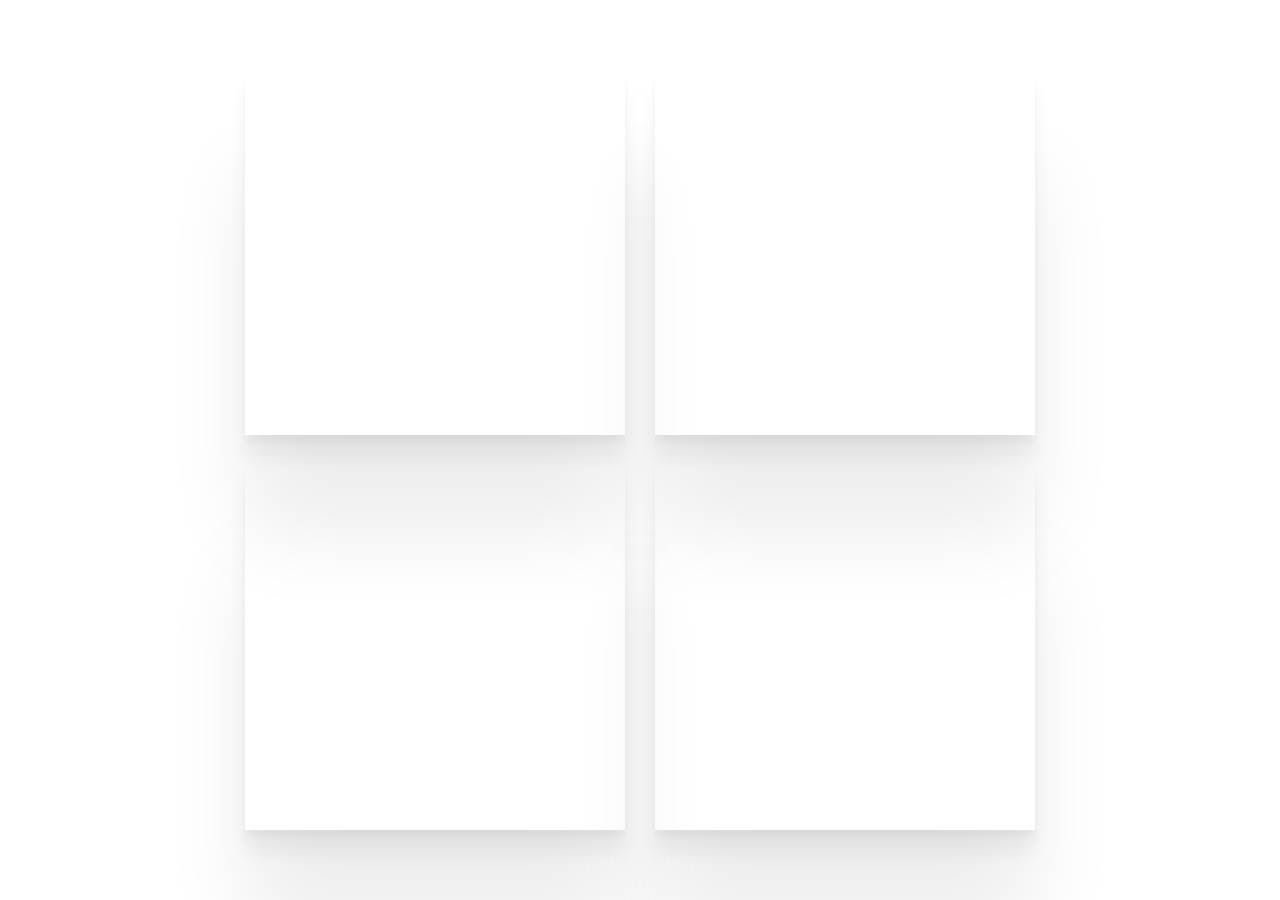
<file: 1RESUME/template/templates1.html>
<!DOCTYPE html>
<html lang="en" dir="ltr">

<head>
  <meta charset="utf-8">
  <title>Templates</title>
  <link rel="stylesheet" href="styles1.css">

  <link rel="preconnect" href="https://fonts.googleapis.com">
  <link rel="preconnect" href="https://fonts.gstatic.com" crossorigin>
  <link href="https://fonts.googleapis.com/css2?family=Montserrat:wght@100;300;400;500;600;900&family=Ubuntu&display=swap" rel="stylesheet">
  <link href="https://fonts.googleapis.com/css2?family=Merriweather+Sans&family=Montserrat&family=Sacramento&display=swap" rel="stylesheet">
  <link href="https://fonts.googleapis.com/css2?family=Merienda:wght@400;700&display=swap" rel="stylesheet">
</head>

<body>
  <div class="container-fluid">
    <div class="container">

      <a href="C:\Web Development\try\1RESUME\resume\res1\resume.html">
        <figure class="card card--1" style="--image-src: url('file:///C:/Web%20Development/try/img/temps/r1.png')">
          <figcaption>
            <span class="info">
              <h3>Davy Grey</h3>
              <span>#595260</span>
            </span>
            <!-- <span class="links">
              <a href="#"><i class="fas fa-heart"></i></a>
              <a href="#" target="_blank"><i class="fab fa-instagram"></i></a>
              <a href="https://unsplash.com/photos/78A265wPiO4" target="_blank"><i class="fas fa-share"></i></a>
            </span> -->
          </figcaption>
        </figure>
      </a>

      <a href="C:\Web Development\try\1RESUME\resume\res2\resume.html">
        <figure class="card card--2" style="--image-src: url('file:///C:/Web%20Development/try/img/temps/r2.png')">
          <figcaption>
            <span class="info">
              <h3>Teal</h3>
              <span>#069A8E</span>
            </span>
            <!-- <span class="links">
              <a href="#"><i class="fas fa-heart"></i></a>
              <a href="#" target="_blank"><i class="fab fa-instagram"></i></a>
              <a href="https://unsplash.com/photos/TFyi0QOx08c" target="_blank"><i class="fas fa-share"></i></a>
            </span> -->
          </figcaption>
        </figure>
      </a>

      <a href="C:\Web Development\try\1RESUME\resume\res3\resume.html">
        <figure class="card card--3" style="--image-src: url('file:///C:/Web%20Development/try/img/temps/r3.png')">
          <figcaption>
            <span class="info">
              <h3>Bulgarian Rose</h3>
              <span>#44000D</span>
            </span>
            <!-- <span class="links">
              <a href=""><i class="fas fa-heart"></i></a>
              <a href="" target="_blank"><i class="fab fa-instagram"></i></a>
              <a href="https://unsplash.com/photos/PP8Escz15d8" target="_blank"><i class="fas fa-share"></i></a>
            </span> -->
          </figcaption>
        </figure>
      </a>

      <a href="C:\Web Development\try\1RESUME\resume\res4\resume.html">
        <figure class="card card--4" style="--image-src: url('file:///C:/Web%20Development/try/img/temps/r4.png')">
          <figcaption>
            <span class="info">
              <h3>Dark</h3>
              <span>#222831</span>
            </span>
            <!-- <span class="links">
              <a href=""><i class="fas fa-heart"></i></a>
              <a href="" target="_blank"><i class="fab fa-instagram"></i></a>
              <a href="https://unsplash.com/photos/DLwUVlzrP0Q" target="_blank"><i class="fas fa-share"></i></a>
            </span> -->
          </figcaption>
        </figure>
      </a>

    </div>
  </div>



  <div class="support">
    <a href="https://twitter.com/DevLoop01" target="_blank"><i class="fab fa-twitter-square"></i></a>
    <a href="https://dribbble.com/devloop01" target="_blank"><i class="fab fa-dribbble"></i></a>
  </div>
</body>

</html>
</file>
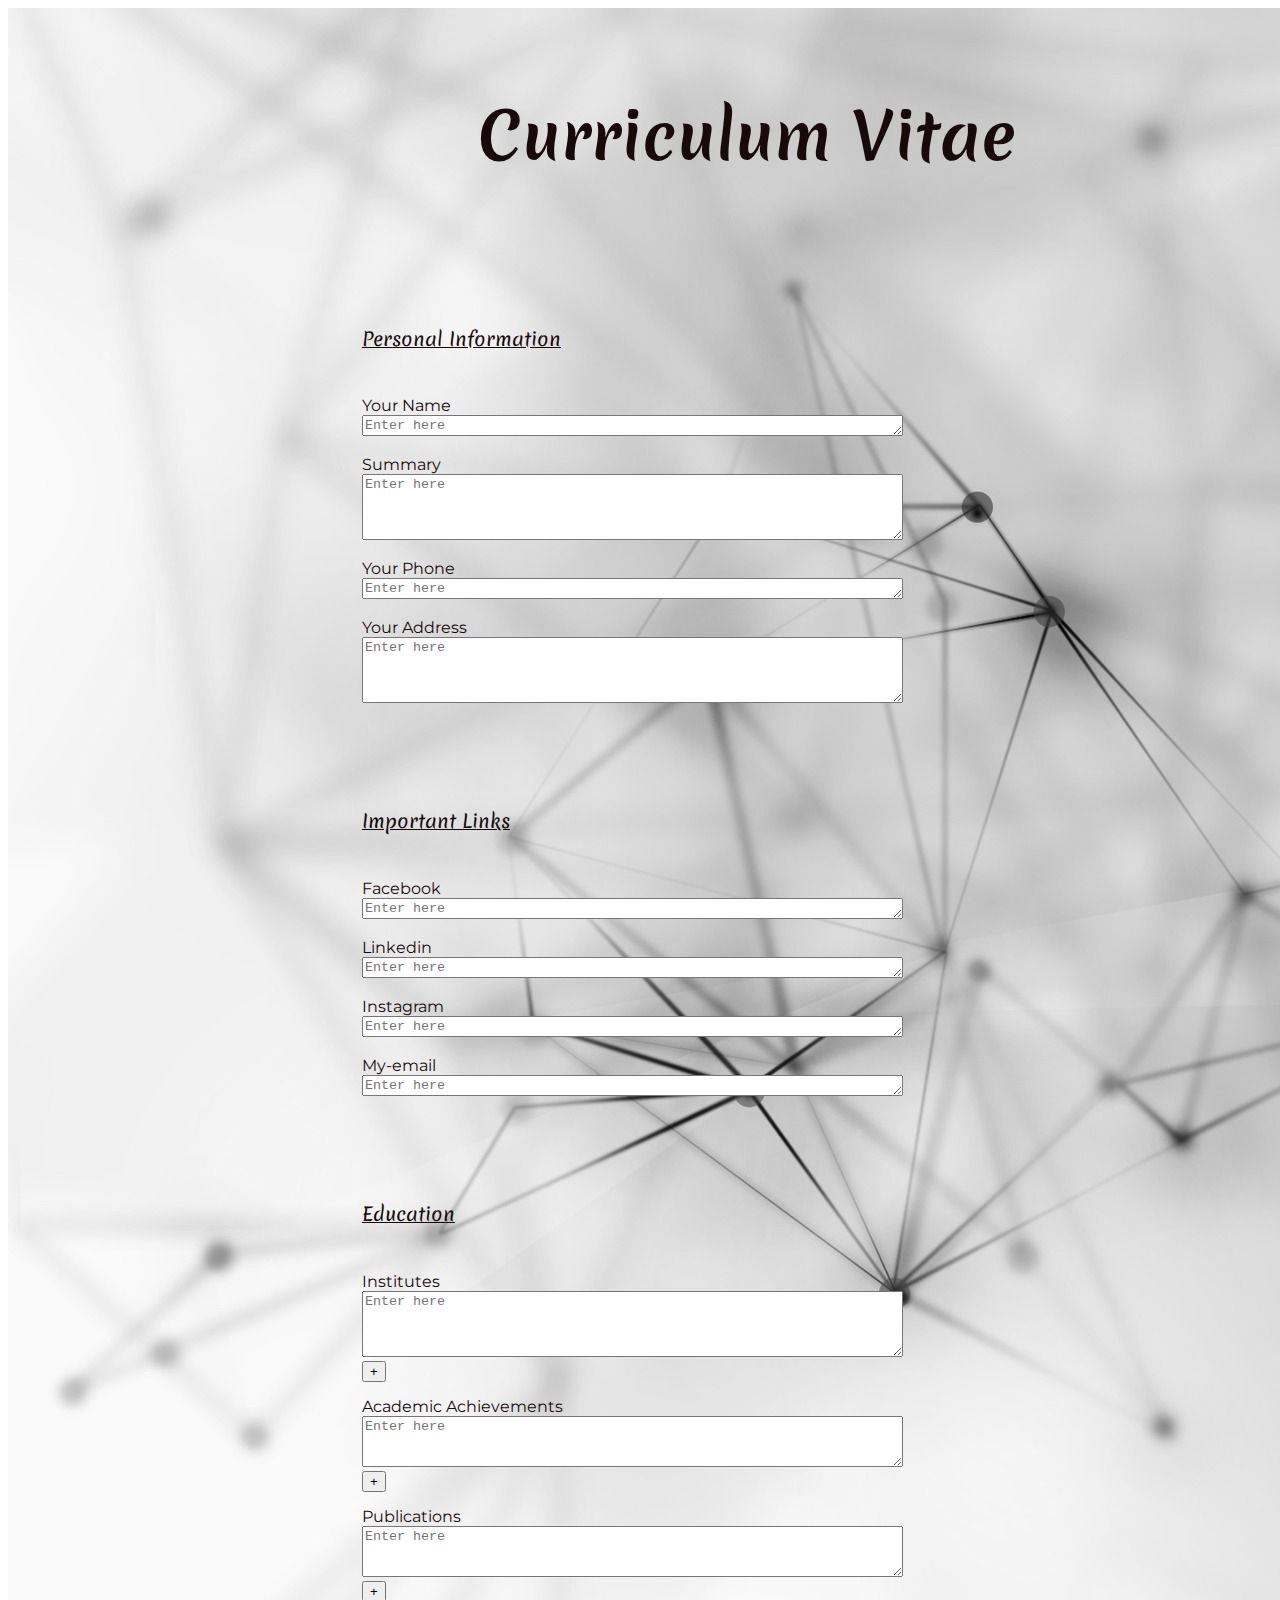
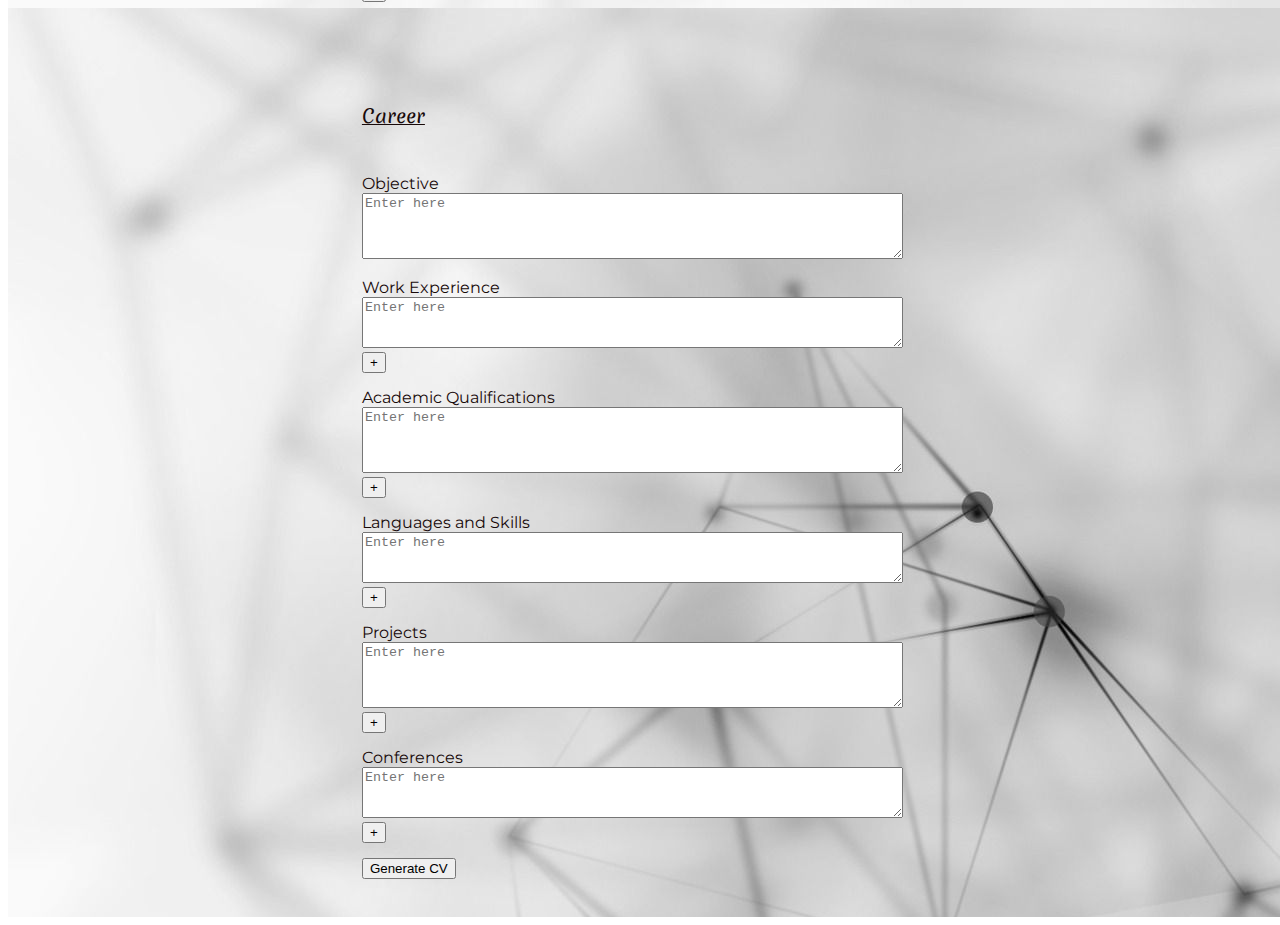
<file: 2CV/form/form.html>
<!DOCTYPE html>
<html lang="en" dir="ltr">

<head>
  <meta charset="utf-8">
  <title>CV</title>
  <link href="https://cdn.jsdelivr.net/npm/bootstrap@5.1.3/dist/css/bootstrap.min.css" rel="stylesheet" integrity="sha384-1BmE4kWBq78iYhFldvKuhfTAU6auU8tT94WrHftjDbrCEXSU1oBoqyl2QvZ6jIW3" crossorigin="anonymous">
  <link rel="stylesheet" href="styles.css" media="screen">


  <link rel="preconnect" href="https://fonts.googleapis.com">
  <link rel="preconnect" href="https://fonts.gstatic.com" crossorigin>
  <link href="https://fonts.googleapis.com/css2?family=Montserrat:wght@100;300;400;500;600;900&family=Ubuntu&display=swap" rel="stylesheet">
  <link href="https://fonts.googleapis.com/css2?family=Merriweather+Sans&family=Montserrat&family=Sacramento&display=swap" rel="stylesheet">
  <link href="https://fonts.googleapis.com/css2?family=Merienda:wght@400;700&display=swap" rel="stylesheet">

</head>

<body id="mybody">

  <!-- web form -->
  <div class="container-fluid">

    <h1>Curriculum Vitae</h1>

    <div class="container">

      <h3>Personal Information</h3>

      <div class="row box">
        <div class="name col-lg-2 col-mid-6">
          <label>Your Name</label>
        </div>
        <div class="col-lg-3 col-mid-6">
          <textarea id="name" placeholder="Enter here" name="box" rows="1" cols="65"></textarea>
        </div>
      </div>
      <div class="row box">
        <div class="name col-lg-2 col-mid-6">
          <label>Summary</label>
        </div>
        <div class="col-lg-3 col-mid-6">
          <textarea id="summ" placeholder="Enter here" name="box" rows="4" cols="65"></textarea>
        </div>
      </div>
      <div class="row box">
        <div class="name col-lg-2 col-mid-6">
          <label>Your Phone</label>
        </div>
        <div class="col-lg-3 col-mid-6">
          <textarea id="phone" placeholder="Enter here" name="box" rows="1" cols="65"></textarea>
        </div>
      </div>
      <div class="row box">
        <div class="name col-lg-2 col-mid-6">
          <label>Your Address</label>
        </div>
        <div class="col-lg-3 col-mid-6">
          <textarea id="add" placeholder="Enter here" name="box" rows="4" cols="65"></textarea>
        </div>
      </div>

      <h3>Important Links</h3>

      <div class="row box">
        <div class="name col-lg-2 col-mid-6">
          <label>Facebook</label>
        </div>
        <div class="col-lg-3 col-mid-6">
          <textarea id="face" placeholder="Enter here" name="box" rows="1" cols="65"></textarea>
        </div>
      </div>
      <div class="row box">
        <div class="name col-lg-2 col-mid-6">
          <label>Linkedin</label>
        </div>
        <div class="col-lg-3 col-mid-6">
          <textarea id="linkd" placeholder="Enter here" name="box" rows="1" cols="65"></textarea>
        </div>
      </div>
      <div class="row box">
        <div class="name col-lg-2 col-mid-6">
          <label>Instagram</label>
        </div>
        <div class="col-lg-3 col-mid-6">
          <textarea id="insta" placeholder="Enter here" name="box" rows="1" cols="65"></textarea>
        </div>
      </div>
      <div class="row box">
        <div class="name col-lg-2 col-mid-6">
          <label>My-email</label>
        </div>
        <div class="col-lg-3 col-mid-6">
          <textarea id="myem" placeholder="Enter here" name="box" rows="1" cols="65"></textarea>
        </div>
      </div>
    

      <h3>Education</h3>

      <div class="row box">
        <div class="name col-lg-2 col-mid-6">
          <label>Institutes</label>
        </div>
        <div class="col-lg-3 col-mid-6" id="inf">
          <textarea class="in" placeholder="Enter here" name="box" rows="4" cols="65"></textarea>
          <div class="" id="inb">
            <button onclick="addINST()" class="mx-auto btn btn-outline-dark btn-sm mt-2" type="button" name="button">+</button>
          </div>
        </div>
      </div>
      <div class="row box">
        <div class="name col-lg-2 col-mid-6">
          <label>Academic Achievements</label>
        </div>
        <div class="col-lg-3 col-mid-6" id="acf">
          <textarea class="ac" placeholder="Enter here" name="box" rows="3" cols="65"></textarea>
          <div class="" id="acb">
            <button onclick="addAC()" class="mx-auto btn btn-outline-dark btn-sm mt-2" type="button" name="button">+</button>
          </div>
        </div>
      </div>
      <!-- <div class="row box">
        <div class="name col-lg-2 col-mid-6">
          <label>Academic and Non-Academic Projects/Activities</label>
        </div>
        <div class="col-lg-3 col-mid-6" id="actf">
          <textarea class="act" placeholder="Enter here" name="box" rows="5" cols="65"></textarea>
          <div class="" id="actb">
            <button onclick="addACT()" class="mx-auto btn btn-outline-dark btn-sm mt-2" type="button" name="button">+</button>
          </div>
        </div>
      </div> -->
      <div class="row box">
        <div class="name col-lg-2 col-mid-6">
          <label>Publications</label>
        </div>
        <div class="col-lg-3 col-mid-6" id="pubf">
          <textarea class="pub" placeholder="Enter here" name="box" rows="3" cols="65"></textarea>
          <div class="" id="pubb">
            <button onclick="addPUB()" class="mx-auto btn btn-outline-dark btn-sm mt-2" type="button" name="button">+</button>
          </div>
        </div>
      </div>


      <h3>Career</h3>

      <div class="row box">
        <div class="name col-lg-2 col-mid-6">
          <label>Objective</label>
        </div>
        <div class="col-lg-3 col-mid-6">
          <textarea id="obj" placeholder="Enter here" name="box" rows="4" cols="65"></textarea>
        </div>
      </div>
      <div class="row box">
        <div class="name col-lg-2 col-mid-6">
          <label>Work Experience</label>
        </div>
        <div class="col-lg-3 col-mid-6" id="wef">
          <textarea class="we" placeholder="Enter here" name="box" rows="3" cols="65"></textarea>
          <div class="" id="web">
            <button onclick="addWE()" class="mx-auto btn btn-outline-dark btn-sm mt-2" type="button" name="button">+</button>
          </div>
        </div>
      </div>
      <div class="row box">
        <div class="name col-lg-2 col-mid-6">
          <label>Academic Qualifications</label>
        </div>
        <div class="col-lg-3 col-mid-6" id="aqf">
          <textarea class="aq" placeholder="Enter here" name="box" rows="4" cols="65"></textarea>
          <div class="" id="aqb">
            <button onclick="addAQ()" class="mx-auto btn btn-outline-dark btn-sm mt-2" type="button" name="button">+</button>
          </div>
        </div>
      </div>
      <div class="row box">
        <div class="name col-lg-2 col-mid-6">
          <label>Languages and Skills</label>
        </div>
        <div class="col-lg-3 col-mid-6" id="sf">
          <textarea class="skill" placeholder="Enter here" name="box" rows="3" cols="65"></textarea>
          <div class="" id="sb">
            <button onclick="addS()" class="mx-auto btn btn-outline-dark btn-sm mt-2" type="button" name="button">+</button>
          </div>
        </div>
      </div>
      <div class="row box">
        <div class="name col-lg-2 col-mid-6">
          <label>Projects</label>
        </div>
        <div class="col-lg-3 col-mid-6" id="pf">
          <textarea class="proj" placeholder="Enter here" name="box" rows="4" cols="65"></textarea>
          <div class="" id="pb">
            <button onclick="addP()" class="mx-auto btn btn-outline-dark btn-sm mt-2" type="button" name="button">+</button>
          </div>
        </div>
      </div>
      <div class="row box">
        <div class="name col-lg-2 col-mid-6">
          <label>Conferences</label>
        </div>
        <div class="col-lg-3 col-mid-6" id="cf">
          <textarea class="con" placeholder="Enter here" name="box" rows="3" cols="65"></textarea>
          <div class="" id="cb">
            <button onclick="addCON()" class="mx-auto btn btn-outline-dark btn-sm mt-2" type="button" name="button">+</button>
          </div>
        </div>
      </div>

      <div class="text-center box">
        <a href="../template/templates.html"><button onclick="gencv()" class="btn btn-outline-dark btn-sm mt-2" type="button" name="button">Generate CV</button></a>

      </div>


    </div>
  </div>



  <script src="https://ajax.googleapis.com/ajax/libs/jquery/3.6.0/jquery.min.js"></script>
  <script src="form.js" charset="utf-8"></script>
</body>

</html>
</file>
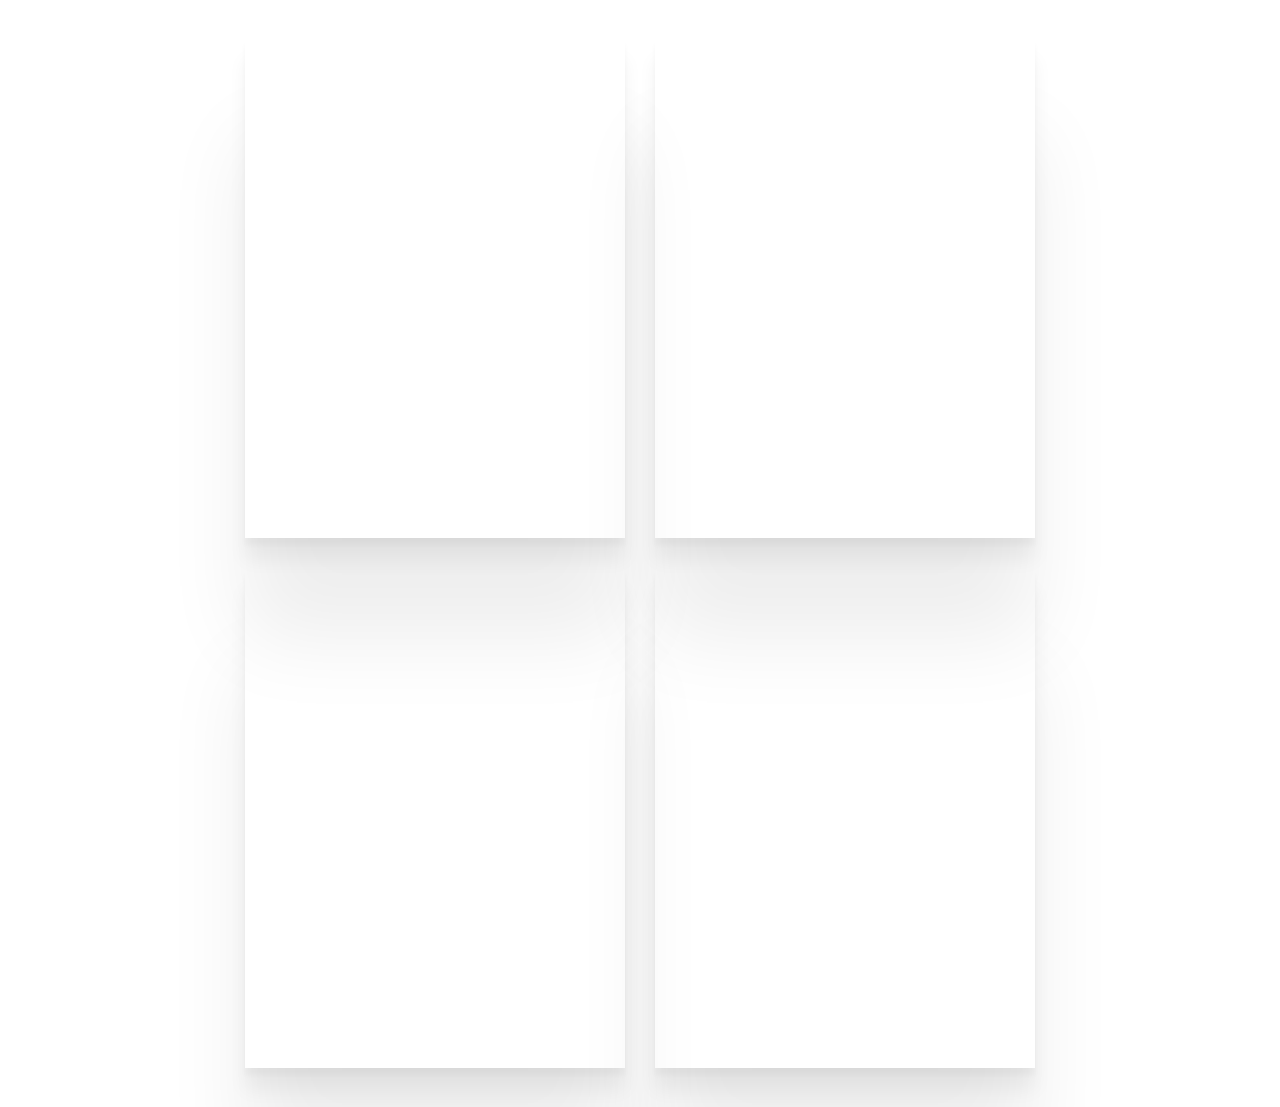
<file: 2CV/template/templates.html>
<!DOCTYPE html>
<html lang="en" dir="ltr">

<head>
  <meta charset="utf-8">
  <title>Templates</title>
  <link rel="stylesheet" href="styles.css">

  <link rel="preconnect" href="https://fonts.googleapis.com">
  <link rel="preconnect" href="https://fonts.gstatic.com" crossorigin>
  <link href="https://fonts.googleapis.com/css2?family=Montserrat:wght@100;300;400;500;600;900&family=Ubuntu&display=swap" rel="stylesheet">
  <link href="https://fonts.googleapis.com/css2?family=Merriweather+Sans&family=Montserrat&family=Sacramento&display=swap" rel="stylesheet">
  <link href="https://fonts.googleapis.com/css2?family=Merienda:wght@400;700&display=swap" rel="stylesheet">
</head>

<body>
  <div class="container-fluid">
    <div class="container">

      <a href="C:\Web Development\try\2CV\cv\cv1\cv.html">
        <figure class="card card--1" style="--image-src: url('file:///C:/Web%20Development/try/img/temps/c1.png')">
          <figcaption>
            <span class="info">
              <h3>Midnight Blue</h3>
              <span>#0A043C</span>
            </span>
            <!-- <span class="links">
              <a href="#"><i class="fas fa-heart"></i></a>
              <a href="#" target="_blank"><i class="fab fa-instagram"></i></a>
              <a href="https://unsplash.com/photos/78A265wPiO4" target="_blank"><i class="fas fa-share"></i></a>
            </span> -->
          </figcaption>
        </figure>
      </a>

      <a href="C:\Web Development\try\2CV\cv\cv2\cv.html">
        <figure class="card card--2" style="--image-src: url('file:///C:/Web%20Development/try/img/temps/c2.png')">
          <figcaption>
            <span class="info">
              <h3>Blue Stone</h3>
              <span>#045757</span>
            </span>
            <!-- <span class="links">
              <a href="#"><i class="fas fa-heart"></i></a>
              <a href="#" target="_blank"><i class="fab fa-instagram"></i></a>
              <a href="https://unsplash.com/photos/TFyi0QOx08c" target="_blank"><i class="fas fa-share"></i></a>
            </span> -->
          </figcaption>
        </figure>
      </a>

      <a href="C:\Web Development\try\2CV\cv\cv3\cv.html">
        <figure class="card card--3" style="--image-src: url('file:///C:/Web%20Development/try/img/temps/c3.png')">
          <figcaption>
            <span class="info">
              <h3>Muddy Waters</h3>
              <span>#BE8C63</span>
            </span>
            <!-- <span class="links">
              <a href=""><i class="fas fa-heart"></i></a>
              <a href="" target="_blank"><i class="fab fa-instagram"></i></a>
              <a href="https://unsplash.com/photos/PP8Escz15d8" target="_blank"><i class="fas fa-share"></i></a>
            </span> -->
          </figcaption>
        </figure>
      </a>

      <a href="C:\Web Development\try\2CV\cv\cv4\cv.html">
        <figure class="card card--4" style="--image-src: url('file:///C:/Web%20Development/try/img/temps/c4.png')">
          <figcaption>
            <span class="info">
              <h3>Amethyst Smoke</h3>
              <span>#A68DAD</span>
            </span>
            <!-- <span class="links">
              <a href=""><i class="fas fa-heart"></i></a>
              <a href="" target="_blank"><i class="fab fa-instagram"></i></a>
              <a href="https://unsplash.com/photos/DLwUVlzrP0Q" target="_blank"><i class="fas fa-share"></i></a>
            </span> -->
          </figcaption>
        </figure>
      </a>

    </div>
  </div>



  <div class="support">
    <a href="https://twitter.com/DevLoop01" target="_blank"><i class="fab fa-twitter-square"></i></a>
    <a href="https://dribbble.com/devloop01" target="_blank"><i class="fab fa-dribbble"></i></a>
  </div>
</body>

</html>
</file>
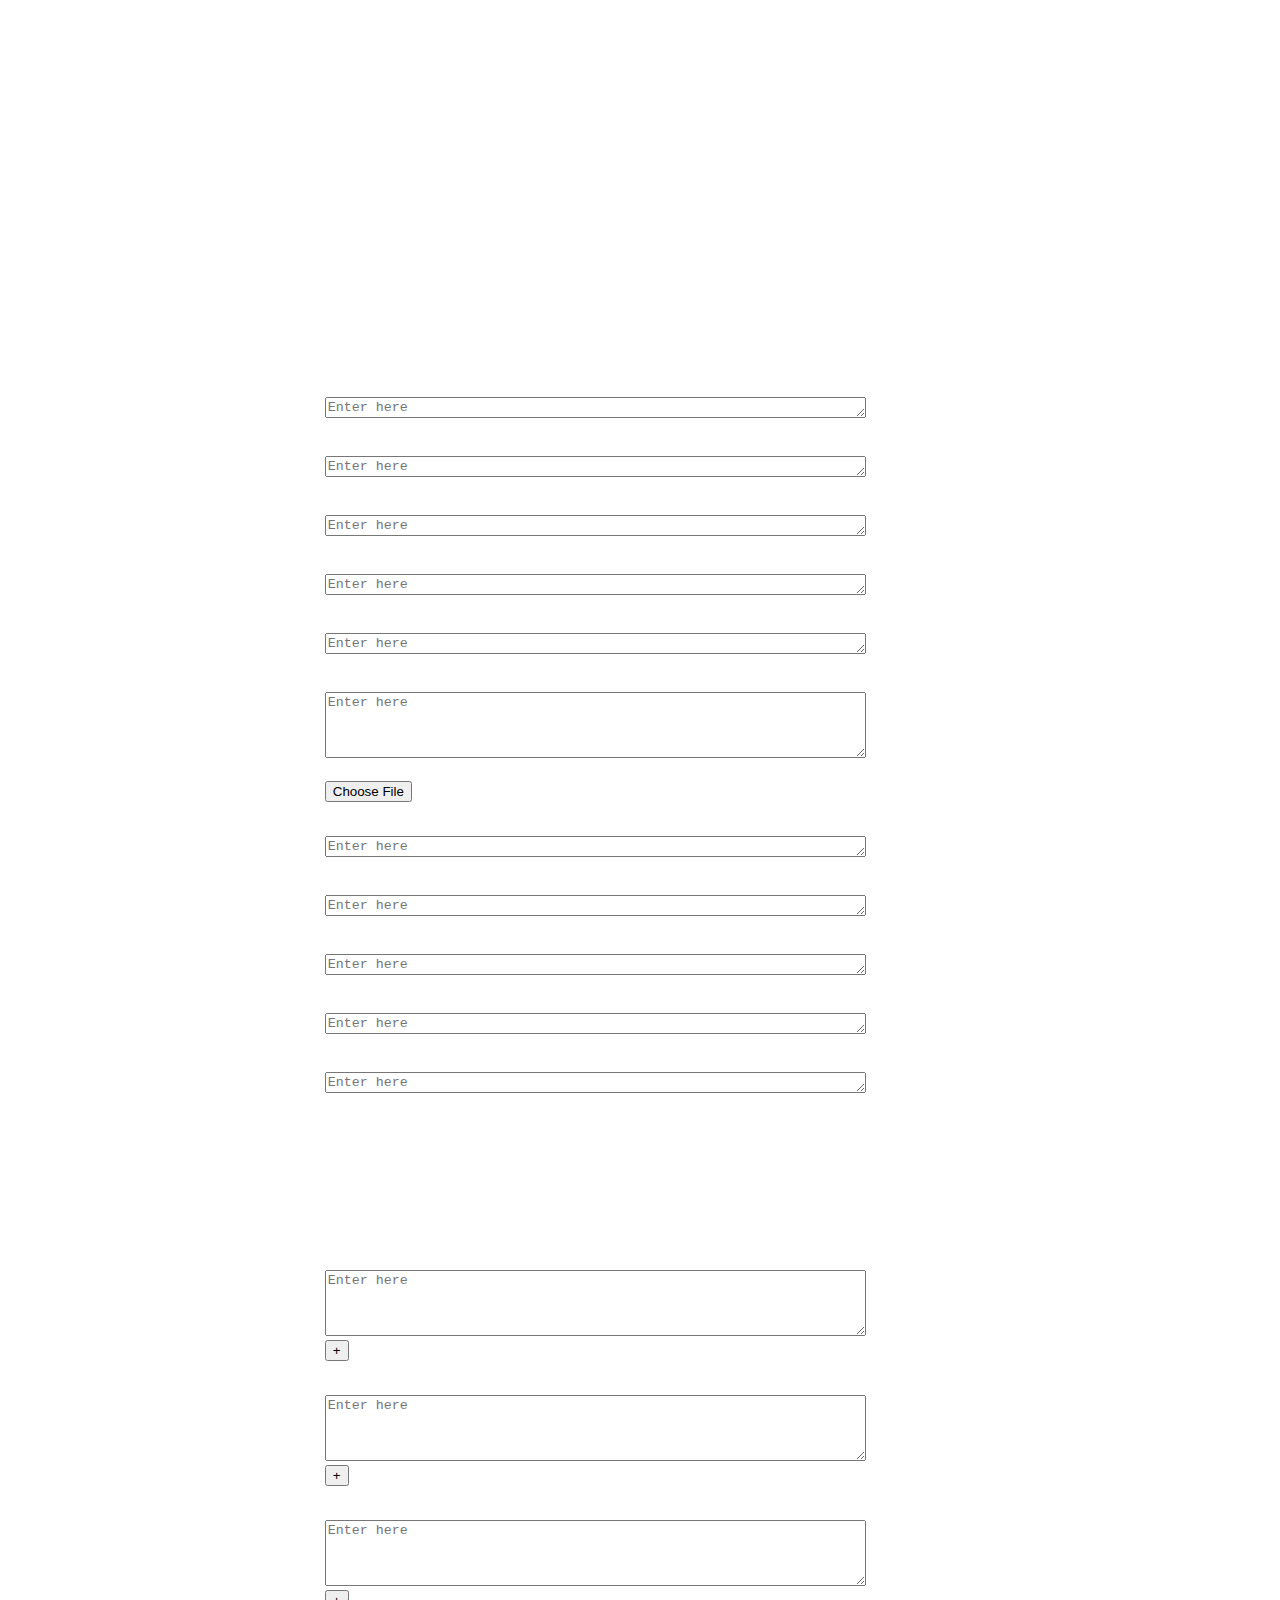
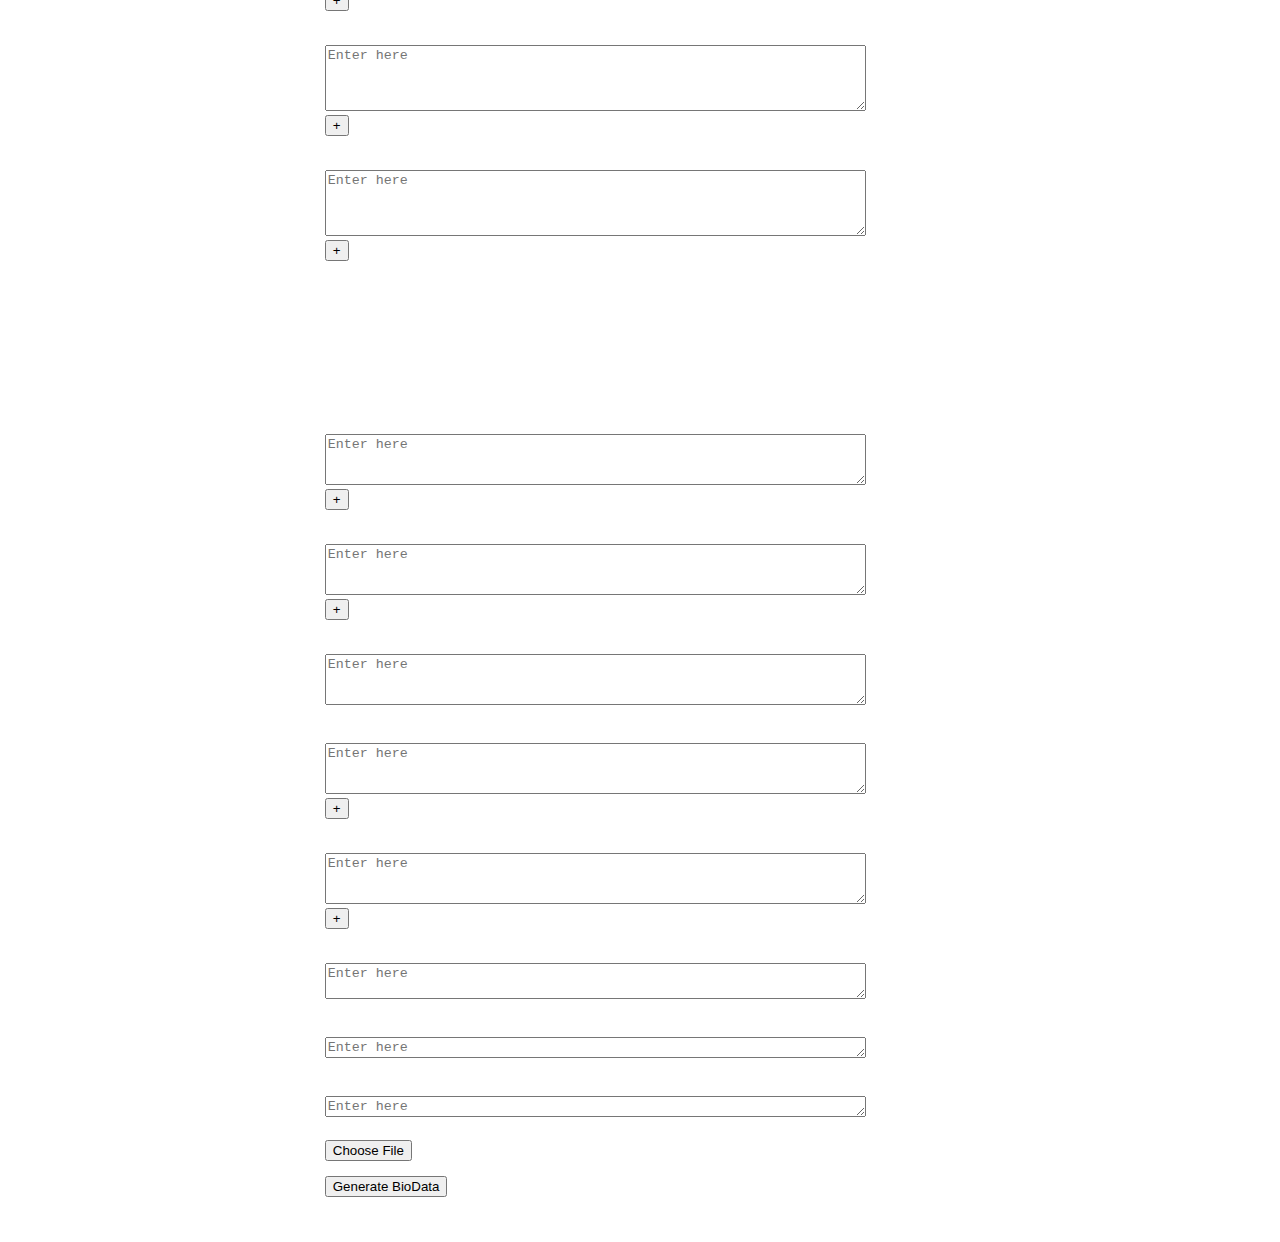
<file: 3BIODATA/form/form.html>
<!DOCTYPE html>
<html lang="en" dir="ltr">

<head>
  <meta charset="utf-8">
  <title>Bio Data</title>
  <link href="https://cdn.jsdelivr.net/npm/bootstrap@5.1.3/dist/css/bootstrap.min.css" rel="stylesheet" integrity="sha384-1BmE4kWBq78iYhFldvKuhfTAU6auU8tT94WrHftjDbrCEXSU1oBoqyl2QvZ6jIW3" crossorigin="anonymous">
  <link rel="stylesheet" href="styles.css" media="screen">


  <link rel="preconnect" href="https://fonts.googleapis.com">
  <link rel="preconnect" href="https://fonts.gstatic.com" crossorigin>
  <link href="https://fonts.googleapis.com/css2?family=Montserrat:wght@100;300;400;500;600;900&family=Ubuntu&display=swap" rel="stylesheet">
  <link href="https://fonts.googleapis.com/css2?family=Merriweather+Sans&family=Montserrat&family=Sacramento&display=swap" rel="stylesheet">
  <link href="https://fonts.googleapis.com/css2?family=Merienda:wght@400;700&display=swap" rel="stylesheet">

</head>

<body id="mybody">

  <!-- web form -->
  <div class="container-fluid">

    <h1>BIO DATA</h1>

    <div class="container">

      <h3>Personal Information</h3>

      <div class="row box">
        <div class="name col-lg-2 col-mid-6">
          <label>Your Name</label>
        </div>
        <div class="col-lg-3 col-mid-6">
          <textarea id="name" placeholder="Enter here" name="box" rows="1" cols="65"></textarea>
        </div>
      </div>
      <div class="row box">
        <div class="name col-lg-2 col-mid-6">
          <label>Father's Name</label>
        </div>
        <div class="col-lg-3 col-mid-6">
          <textarea id="fname" placeholder="Enter here" name="box" rows="1" cols="65"></textarea>
        </div>
      </div>
      <div class="row box">
        <div class="name col-lg-2 col-mid-6">
          <label>D.O.B</label>
        </div>
        <div class="col-lg-3 col-mid-6">
          <textarea id="dob" placeholder="Enter here" name="box" rows="1" cols="65"></textarea>
        </div>
      </div>
      <div class="row box">
        <div class="name col-lg-2 col-mid-6">
          <label>Age</label>
        </div>
        <div class="col-lg-3 col-mid-6">
          <textarea id="age" placeholder="Enter here" name="box" rows="1" cols="65"></textarea>
        </div>
      </div>
      <div class="row box">
        <div class="name col-lg-2 col-mid-6">
          <label>Gender</label>
        </div>
        <div class="col-lg-3 col-mid-6">
          <textarea id="gender" placeholder="Enter here" name="box" rows="1" cols="65"></textarea>
        </div>
      </div>
      <div class="row box">
        <div class="name col-lg-2 col-mid-6">
          <label>Your Address</label>
        </div>
        <div class="col-lg-3 col-mid-6">
          <textarea id="add" placeholder="Enter here" name="box" rows="4" cols="65"></textarea>
        </div>
      </div>
      <div class="row">
        <div class="name col-lg-2 col-mid-6">
          <label>Upload your pic:</label>
        </div>
        <div class="col-lg-3 col-mid-6">
          <input id="imgf" type="file" name="Pic" value="" />
        </div>
      </div>
      <div class="row box">
        <div class="name col-lg-2 col-mid-6">
          <label>Your Phone</label>
        </div>
        <div class="col-lg-3 col-mid-6">
          <textarea id="phone" placeholder="Enter here" name="box" rows="1" cols="65"></textarea>
        </div>
      </div>
      <div class="row box">
        <div class="name col-lg-2 col-mid-6">
          <label>My-email</label>
        </div>
        <div class="col-lg-3 col-mid-6">
          <textarea id="myem" placeholder="Enter here" name="box" rows="1" cols="65"></textarea>
        </div>
      </div>
      <div class="row box">
        <div class="name col-lg-2 col-mid-6">
          <label>Nationality</label>
        </div>
        <div class="col-lg-3 col-mid-6">
          <textarea id="nation" placeholder="Enter here" name="box" rows="1" cols="65"></textarea>
        </div>
      </div>
      <div class="row box">
        <div class="name col-lg-2 col-mid-6">
          <label>Marital Status</label>
        </div>
        <div class="col-lg-3 col-mid-6">
          <textarea id="status" placeholder="Enter here" name="box" rows="1" cols="65"></textarea>
        </div>
      </div>
      <div class="row box">
        <div class="name col-lg-2 col-mid-6">
          <label>Religion</label>
        </div>
        <div class="col-lg-3 col-mid-6">
          <textarea id="religion" placeholder="Enter here" name="box" rows="1" cols="65"></textarea>
        </div>
      </div>

      <h3>Qualifications</h3>

      <div class="row box">
        <div class="name col-lg-2 col-mid-6">
          <label>Exams</label>
        </div>
        <div class="col-lg-3 col-mid-6" id="exf">
          <textarea class="ex" placeholder="Enter here" name="box" rows="4" cols="65"></textarea>
          <div class="" id="exb">
            <button onclick="addEX()" class="mx-auto btn btn-outline-light btn-sm mt-2" type="button" name="button">+</button>
          </div>
        </div>
      </div>

      <div class="row box">
        <div class="name col-lg-2 col-mid-6">
          <label>Board/University</label>
        </div>
        <div class="col-lg-3 col-mid-6" id="buf">
          <textarea class="bu" placeholder="Enter here" name="box" rows="4" cols="65"></textarea>
          <div class="" id="bub">
            <button onclick="addBU()" class="mx-auto btn btn-outline-light btn-sm mt-2" type="button" name="button">+</button>
          </div>
        </div>
      </div>

      <div class="row box">
        <div class="name col-lg-2 col-mid-6">
          <label>Institutes</label>
        </div>
        <div class="col-lg-3 col-mid-6" id="inf">
          <textarea class="in" placeholder="Enter here" name="box" rows="4" cols="65"></textarea>
          <div class="" id="inb">
            <button onclick="addINST()" class="mx-auto btn btn-outline-light btn-sm mt-2" type="button" name="button">+</button>
          </div>
        </div>
      </div>

      <div class="row box">
        <div class="name col-lg-2 col-mid-6">
          <label>Year Of Passing</label>
        </div>
        <div class="col-lg-3 col-mid-6" id="ypf">
          <textarea class="yp" placeholder="Enter here" name="box" rows="4" cols="65"></textarea>
          <div class="" id="ypb">
            <button onclick="addYP()" class="mx-auto btn btn-outline-light btn-sm mt-2" type="button" name="button">+</button>
          </div>
        </div>
      </div>

      <div class="row box">
        <div class="name col-lg-2 col-mid-6">
          <label>Percentage</label>
        </div>
        <div class="col-lg-3 col-mid-6" id="perf">
          <textarea class="per" placeholder="Enter here" name="box" rows="4" cols="65"></textarea>
          <div class="" id="perb">
            <button onclick="addPER()" class="mx-auto btn btn-outline-light btn-sm mt-2" type="button" name="button">+</button>
          </div>
        </div>
      </div>

      <h3>General Information</h3>

      <div class="row box">
        <div class="name col-lg-2 col-mid-6">
          <label>Work Experience</label>
        </div>
        <div class="col-lg-3 col-mid-6" id="wef">
          <textarea class="we" placeholder="Enter here" name="box" rows="3" cols="65"></textarea>
          <div class="" id="web">
            <button onclick="addWE()" class="mx-auto btn btn-outline-light btn-sm mt-2" type="button" name="button">+</button>
          </div>
        </div>
      </div>

      <div class="row box">
        <div class="name col-lg-2 col-mid-6">
          <label>Achievements</label>
        </div>
        <div class="col-lg-3 col-mid-6" id="acf">
          <textarea class="ac" placeholder="Enter here" name="box" rows="3" cols="65"></textarea>
          <div class="" id="acb">
            <button onclick="addAC()" class="mx-auto btn btn-outline-light btn-sm mt-2" type="button" name="button">+</button>
          </div>
        </div>
      </div>

      <div class="row box">
        <div class="name col-lg-2 col-mid-6">
          <label>Languages</label>
        </div>
        <div class="col-lg-3 col-mid-6" id="lf">
          <textarea id="lang" placeholder="Enter here" name="box" rows="3" cols="65"></textarea>
          <!-- <div class="" id="lb">
            <button onclick="addL()" class="mx-auto btn btn-outline-light btn-sm mt-2" type="button" name="button">+</button>
          </div> -->
        </div>
      </div>

      <div class="row box">
        <div class="name col-lg-2 col-mid-6">
          <label>Skills</label>
        </div>
        <div class="col-lg-3 col-mid-6" id="sf">
          <textarea class="skill" placeholder="Enter here" name="box" rows="3" cols="65"></textarea>
          <div class="" id="sb">
            <button onclick="addS()" class="mx-auto btn btn-outline-light btn-sm mt-2" type="button" name="button">+</button>
          </div>
        </div>
      </div>

      <div class="row box">
        <div class="name col-lg-2 col-mid-6">
          <label>Hobbies</label>
        </div>
        <div class="col-lg-3 col-mid-6" id="hf">
          <textarea class="hob" placeholder="Enter here" name="box" rows="3" cols="65"></textarea>
          <div class="" id="hb">
            <button onclick="addH()" class="mx-auto btn btn-outline-light btn-sm mt-2" type="button" name="button">+</button>
          </div>
        </div>
      </div>

      <div class="row box">
        <div class="name col-lg-2 col-mid-6">
          <label>Declaration</label>
        </div>
        <div class="col-lg-3 col-mid-6">
          <textarea id="dec" placeholder="Enter here" name="box" rows="2" cols="65"></textarea>
        </div>
      </div>

      <div class="row box">
        <div class="name col-lg-2 col-mid-6">
          <label>Date</label>
        </div>
        <div class="col-lg-3 col-mid-6">
          <textarea id="date" placeholder="Enter here" name="box" rows="1" cols="65"></textarea>
        </div>
      </div>

      <div class="row box">
        <div class="name col-lg-2 col-mid-6">
          <label>Place</label>
        </div>
        <div class="col-lg-3 col-mid-6">
          <textarea id="place" placeholder="Enter here" name="box" rows="1" cols="65"></textarea>
        </div>
      </div>

    <div class="row">
      <div class="name col-lg-2 col-mid-6">
        <label>Upload your signature:</label>
      </div>
      <div class="col-lg-3 col-mid-6">
        <input id="imgs" type="file" name="Pic" value="" />
      </div>
    </div>


      <!-- <div class="row box">
        <div class="name col-lg-2 col-mid-6">
          <label>Academic and Non-Academic Projects/Activities</label>
        </div>
        <div class="col-lg-3 col-mid-6" id="actf">
          <textarea class="act" placeholder="Enter here" name="box" rows="5" cols="65"></textarea>
          <div class="" id="actb">
            <button onclick="addACT()" class="mx-auto btn btn-outline-light btn-sm mt-2" type="button" name="button">+</button>
          </div>
        </div>
      </div> -->
      <!-- <div class="row box">
        <div class="name col-lg-2 col-mid-6">
          <label>Publications</label>
        </div>
        <div class="col-lg-3 col-mid-6" id="pubf">
          <textarea class="pub" placeholder="Enter here" name="box" rows="3" cols="65"></textarea>
          <div class="" id="pubb">
            <button onclick="addPUB()" class="mx-auto btn btn-outline-light btn-sm mt-2" type="button" name="button">+</button>
          </div>
        </div>
      </div>


      <h3>Career</h3>

      <div class="row box">
        <div class="name col-lg-2 col-mid-6">
          <label>Objective</label>
        </div>
        <div class="col-lg-3 col-mid-6">
          <textarea id="obj" placeholder="Enter here" name="box" rows="4" cols="65"></textarea>
        </div>
      </div>

      <div class="row box">
        <div class="name col-lg-2 col-mid-6">
          <label>Academic Qualifications</label>
        </div>
        <div class="col-lg-3 col-mid-6" id="aqf">
          <textarea class="aq" placeholder="Enter here" name="box" rows="4" cols="65"></textarea>
          <div class="" id="aqb">
            <button onclick="addAQ()" class="mx-auto btn btn-outline-light btn-sm mt-2" type="button" name="button">+</button>
          </div>
        </div>
      </div>

      <div class="row box">
        <div class="name col-lg-2 col-mid-6">
          <label>Projects</label>
        </div>
        <div class="col-lg-3 col-mid-6" id="pf">
          <textarea class="proj" placeholder="Enter here" name="box" rows="4" cols="65"></textarea>
          <div class="" id="pb">
            <button onclick="addP()" class="mx-auto btn btn-outline-light btn-sm mt-2" type="button" name="button">+</button>
          </div>
        </div>
      </div>
      <div class="row box">
        <div class="name col-lg-2 col-mid-6">
          <label>Conferences</label>
        </div>
        <div class="col-lg-3 col-mid-6" id="cf">
          <textarea class="con" placeholder="Enter here" name="box" rows="3" cols="65"></textarea>
          <div class="" id="cb">
            <button onclick="addCON()" class="mx-auto btn btn-outline-light btn-sm mt-2" type="button" name="button">+</button>
          </div>
        </div>
      </div> -->

      <div class="text-center box">
        <a href="C:\Web Development\try\3BIODATA\template\templates.html"><button onclick="genbio()" class="btn btn-outline-light btn-sm mt-2" type="button" name="button">Generate BioData</button></a>

      </div>


    </div>
  </div>



  <script src="https://ajax.googleapis.com/ajax/libs/jquery/3.6.0/jquery.min.js"></script>
  <script src="form.js" charset="utf-8"></script>
</body>

</html>
</file>
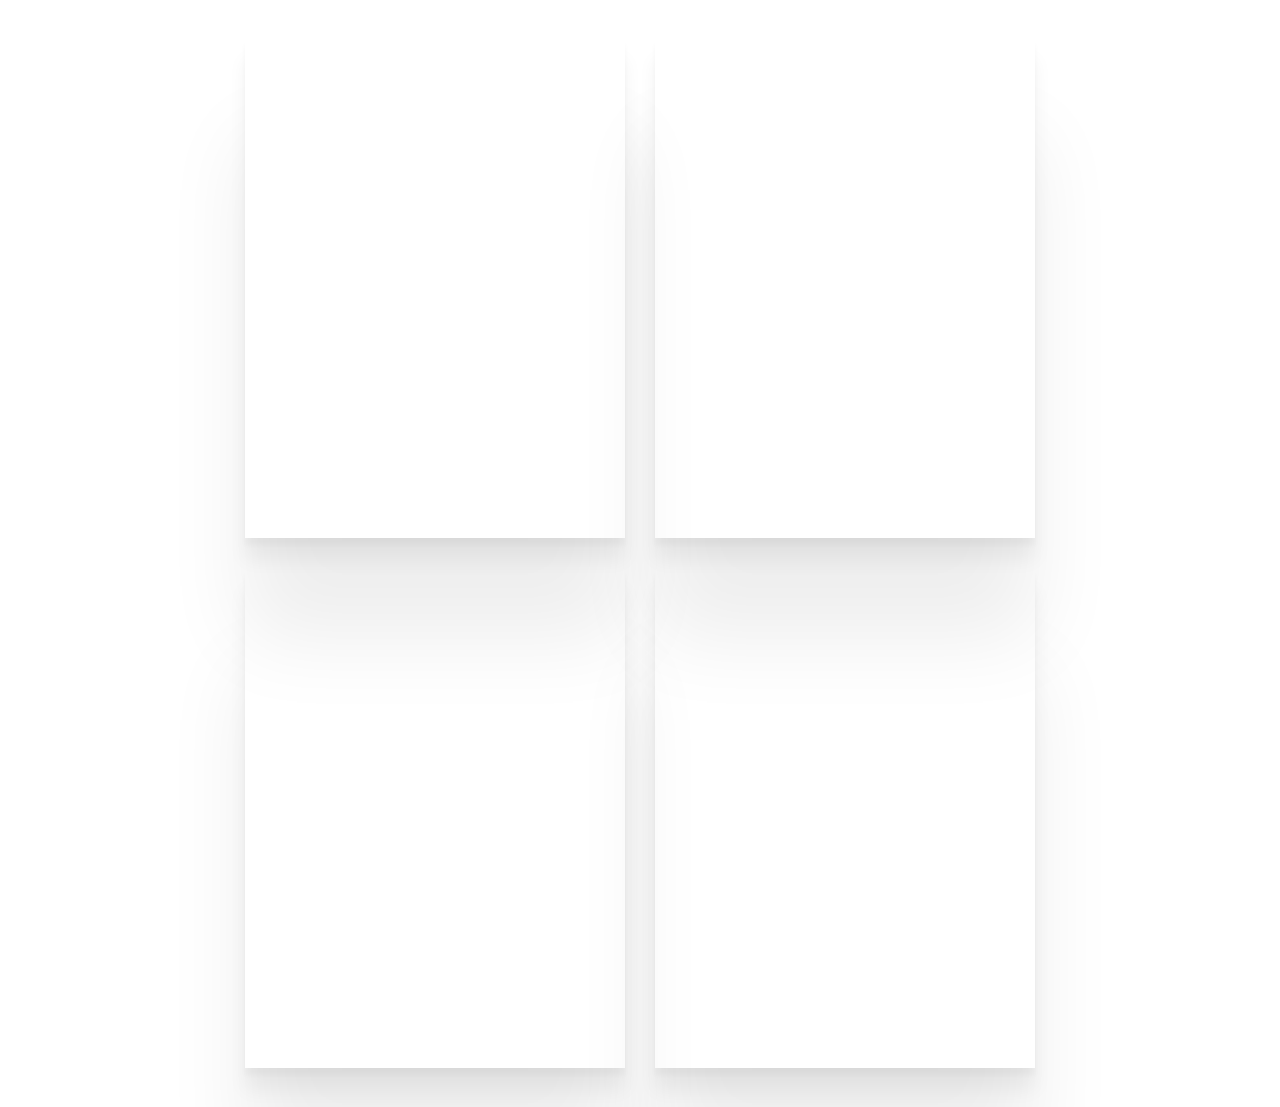
<file: 3BIODATA/template/templates.html>
<!DOCTYPE html>
<html lang="en" dir="ltr">

<head>
  <meta charset="utf-8">
  <title>Templates</title>
  <link rel="stylesheet" href="styles.css">

  <link rel="preconnect" href="https://fonts.googleapis.com">
  <link rel="preconnect" href="https://fonts.gstatic.com" crossorigin>
  <link href="https://fonts.googleapis.com/css2?family=Montserrat:wght@100;300;400;500;600;900&family=Ubuntu&display=swap" rel="stylesheet">
  <link href="https://fonts.googleapis.com/css2?family=Merriweather+Sans&family=Montserrat&family=Sacramento&display=swap" rel="stylesheet">
  <link href="https://fonts.googleapis.com/css2?family=Merienda:wght@400;700&display=swap" rel="stylesheet">
</head>

<body>
  <div class="container-fluid">
    <div class="container">

      <a href="C:\Web Development\try\3BIODATA\bio\bio1\bio.html">
        <figure class="card card--1" style="--image-src: url('file:///C:/Web%20Development/try/img/temps/b1.png')">
          <figcaption>
            <span class="info">
              <h3>Chathams Blue</h3>
              <span>#1D5C63</span>
            </span>
            <!-- <span class="links">
              <a href="#"><i class="fas fa-heart"></i></a>
              <a href="#" target="_blank"><i class="fab fa-instagram"></i></a>
              <a href="https://unsplash.com/photos/78A265wPiO4" target="_blank"><i class="fas fa-share"></i></a>
            </span> -->
          </figcaption>
        </figure>
      </a>

      <a href="C:\Web Development\try\3BIODATA\bio\bio2\bio.html">
        <figure class="card card--2" style="--image-src: url('file:///C:/Web%20Development/try/img/temps/b2.png')">
          <figcaption>
            <span class="info">
              <h3>Bleached Cedar</h3>
              <span>#222831</span>
            </span>
            <!-- <span class="links">
              <a href="#"><i class="fas fa-heart"></i></a>
              <a href="#" target="_blank"><i class="fab fa-instagram"></i></a>
              <a href="https://unsplash.com/photos/TFyi0QOx08c" target="_blank"><i class="fas fa-share"></i></a>
            </span> -->
          </figcaption>
        </figure>
      </a>

      <a href="C:\Web Development\try\3BIODATA\bio\bio3\bio.html">
        <figure class="card card--3" style="--image-src: url('file:///C:/Web%20Development/try/img/temps/b3.png')">
          <figcaption>
            <span class="info">
              <h3>Mulberry Wood</h3>
              <span>#540E33</span>
            </span>
            <!-- <span class="links">
              <a href=""><i class="fas fa-heart"></i></a>
              <a href="" target="_blank"><i class="fab fa-instagram"></i></a>
              <a href="https://unsplash.com/photos/PP8Escz15d8" target="_blank"><i class="fas fa-share"></i></a>
            </span> -->
          </figcaption>
        </figure>
      </a>

      <a href="C:\Web Development\try\3BIODATA\bio\bio4\bio.html">
        <figure class="card card--4" style="--image-src: url('file:///C:/Web%20Development/try/img/temps/b4.png')">
          <figcaption>
            <span class="info">
              <h3>Antique Brass</h3>
              <span>#BE8C63</span>
            </span>
            <!-- <span class="links">
              <a href=""><i class="fas fa-heart"></i></a>
              <a href="" target="_blank"><i class="fab fa-instagram"></i></a>
              <a href="https://unsplash.com/photos/DLwUVlzrP0Q" target="_blank"><i class="fas fa-share"></i></a>
            </span> -->
          </figcaption>
        </figure>
      </a>

    </div>
  </div>



  <div class="support">
    <a href="https://twitter.com/DevLoop01" target="_blank"><i class="fab fa-twitter-square"></i></a>
    <a href="https://dribbble.com/devloop01" target="_blank"><i class="fab fa-dribbble"></i></a>
  </div>
</body>

</html>
</file>
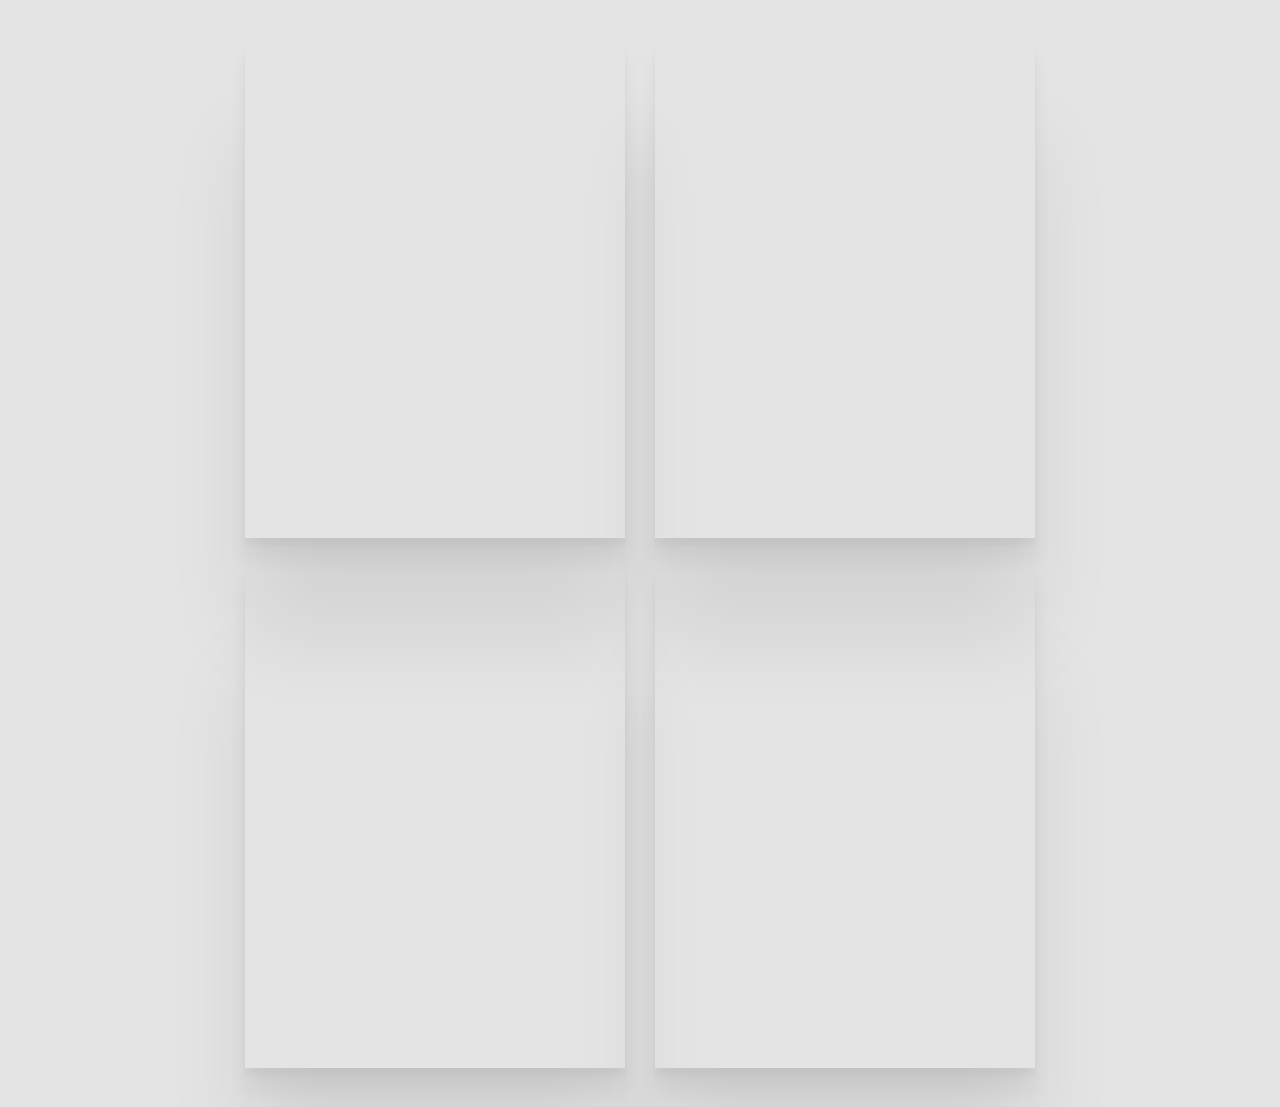
<file: 1RESUME/template/try1/t.html>
<!DOCTYPE html>
<html lang="en" dir="ltr">

<head>
  <meta charset="utf-8">
  <title></title>
  <link rel="stylesheet" href="s.css">
</head>

<body>
  <div class="container-fluid">
    <div class="container">

      <figure class="card card--1" style="--image-src: url('file:///C:/Users/HP/OneDrive/Pictures/ss7/2cb8b1181c46d687c8d66ff889470a02.jpg')">
        <figcaption>
          <span class="info">
            <h3>The Hills</h3>
            <span>by David Marcu</span>
          </span>
          <span class="links">
            <a href="#"><i class="fas fa-heart"></i></a>
            <a href="#" target="_blank"><i class="fab fa-instagram"></i></a>
            <a href="https://unsplash.com/photos/78A265wPiO4" target="_blank"><i class="fas fa-share"></i></a>
          </span>
        </figcaption>
      </figure>

      <figure class="card card--2" style="--image-src: url('file:///C:/Users/HP/OneDrive/Pictures/Screenshots/Screenshot%20(1727).png')">
        <figcaption>
          <span class="info">
            <h3>The Forest</h3>
            <span>by Jay Mantri</span>
          </span>
          <span class="links">
            <a href="#"><i class="fas fa-heart"></i></a>
            <a href="#" target="_blank"><i class="fab fa-instagram"></i></a>
            <a href="https://unsplash.com/photos/TFyi0QOx08c" target="_blank"><i class="fas fa-share"></i></a>
          </span>
        </figcaption>
      </figure>

      <figure class="card card--3" style="--image-src: url('file:///C:/Users/HP/Downloads/WhatsApp%20Image%202022-04-19%20at%2010.48.17%20AM.jpeg')">
        <figcaption>
          <span class="info">
            <h3>The Desert</h3>
            <span>by Keith Hardy</span>
          </span>
          <span class="links">
            <a href="#"><i class="fas fa-heart"></i></a>
            <a href="#" target="_blank"><i class="fab fa-instagram"></i></a>
            <a href="https://unsplash.com/photos/PP8Escz15d8" target="_blank"><i class="fas fa-share"></i></a>
          </span>
        </figcaption>
      </figure>

      <figure class="card card--4" style="--image-src: url('file:///C:/Users/HP/OneDrive/Pictures/ss7/2cb8b1181c46d687c8d66ff889470a02.jpg')">
        <figcaption>
          <span class="info">
            <h3>The Ocean</h3>
            <span>by Dan Stark</span>
          </span>
          <span class="links">
            <a href="#"><i class="fas fa-heart"></i></a>
            <a href="#" target="_blank"><i class="fab fa-instagram"></i></a>
            <a href="https://unsplash.com/photos/DLwUVlzrP0Q" target="_blank"><i class="fas fa-share"></i></a>
          </span>
        </figcaption>
      </figure>

    </div>
  </div>



  <div class="support">
    <a href="https://twitter.com/DevLoop01" target="_blank"><i class="fab fa-twitter-square"></i></a>
    <a href="https://dribbble.com/devloop01" target="_blank"><i class="fab fa-dribbble"></i></a>
  </div>
</body>

</html>
</file>
<file: 1RESUME/template/styles1.css>
*, *::before, *::after {
	 box-sizing: border-box;
	 margin: 0;
	 padding: 0;
}
 body {
	 width: 100%;
	 height: 100vh;
	 display: flex;
	 justify-content: center;
	 align-items: center;
	 background-image: url('file:///C:/Web%20Development/try/img/Temp%20background.jpg');
}
.container-fluid{
  /* position: relative; */
  margin: auto;
  padding: 3% 7%;
  /* text-align: center; */
  /* width: 100%; */
}
 .container {
	 display: grid;
	 grid-template-rows: repeat(2, 1fr);
	 grid-template-columns: repeat(2, 1fr);
	 grid-gap: 30px;
}
 figure.card {
	 position: relative;
	 width: 380px;
	 height: 365px;
	 background-image: var(--image-src);
	 background-position: top;
	 background-size: 125%;
	 transition: background 400ms ease;
	 box-shadow: 0 6.7px 5.3px rgba(0, 0, 0, 0.03), 0 22.3px 17.9px rgba(0, 0, 0, 0.05), 0 100px 80px rgba(0, 0, 0, 0.07);
	 overflow: hidden;
}
 figure.card:hover figcaption {
	 transform: translateY(0px);
}
figure.card--1 {
  background-size: 113%;
}
 figure.card--1:hover {
	 background-position: 50% 100%;
}
 figure.card--1 figcaption {
	 bottom: 0;
	 transform: translateY(80px);
}
 figure.card--2 {
	 background-size: 113%;
}
 figure.card--2:hover {
	 background-position: 50% -100%;
}
 figure.card--2 figcaption {
	 top: 0;
	 transform: translateY(-80px);
}
 figure.card--3 {
	 background-size: 113%;
}
 figure.card--3:hover {
	 background-position: -100% 50%;
}
 figure.card--3 figcaption {
	 left: 0;
	 transform: translateX(-180px);
}
figure.card--4 {
  background-size: 113%;
}
 figure.card--4:hover {
	 background-position: 100% 50%;
}
 figure.card--4 figcaption {
	 right: 0;
	 transform: translateX(180px);
}
 figure.card--1 figcaption, figure.card--2 figcaption {
	 width: 100%;
	 height: 80px;
	 padding: 15px 20px;
}
 figure.card--3 figcaption, figure.card--4 figcaption {
	 flex-direction: column;
	 width: 180px;
	 height: 100%;
	 padding: 20px 15px;
}
 figure.card figcaption {
	 display: flex;
	 justify-content: space-between;
	 align-items: center;
	 position: absolute;
	 background: #282828;
	 transition: transform 400ms ease;
}
 figure.card figcaption .info {
	 color: #e2e2e2;
	 font-family: "Montserrat";
}
 figure.card figcaption .info h3 {
	 font-size: 1.2rem;
	 letter-spacing: 1px;
	 margin-bottom: 2px;
}
 figure.card figcaption .info span {
	 color: #72cc60;
	 font-size: 0.85rem;
}
 figure.card figcaption .links {
	 display: flex;
	 justify-content: end;
	 align-items: center;
}
 figure.card figcaption .links a {
	 text-decoration: none;
	 position: relative;
	 width: 35px;
	 height: 35px;
	 display: flex;
	 justify-content: center;
	 align-items: center;
	 color: #fff;
	 margin-left: 10px;
	 font-size: 1.2rem;
	 opacity: 0.65;
	 border-radius: 50%;
	 overflow: hidden;
}
 figure.card figcaption .links a:hover {
	 opacity: 1;
}
 figure.card figcaption .links a:focus {
	 outline: none;
}
 figure.card figcaption .links a:focus::after {
	 transform: scale(1);
	 opacity: 1;
}
 figure.card figcaption .links a::after {
	 content: "";
	 position: absolute;
	 left: 0;
	 top: 0;
	 width: 100%;
	 height: 100%;
	 border-radius: 50%;
	 opacity: 0;
	 background: rgba(255, 255, 255, 0.05);
	 transform: scale(0.5);
	 z-index: -1;
	 transition: all 150ms ease;
}
 @media only screen and (max-width: 900px) {
	 body {
		 align-items: start;
	}
	 .container {
		 grid-template-rows: repeat(4, 1fr);
		 grid-template-columns: 1fr;
		 grid-gap: 40px;
		 padding: 80px 0;
	}
}
 .support {
	 position: fixed;
	 right: 10px;
	 bottom: 10px;
	 padding: 10px;
	 display: flex;
}
 .support a {
	 margin: 0 10px;
	 color: #222;
	 font-size: 1.8rem;
	 backface-visibility: hidden;
	 transition: all 150ms ease;
}
 .support a:hover {
	 transform: scale(1.1);
}
</file>
<file: 2CV/form/styles.css>
body {
  font-family: 'Montserrat', sans-serif;
  font-weight: 400;
  color: #180A0A;
}

.container-fluid {
  position: relative;
  padding: 3% 7%;
  text-align: center;
  width: 100%;
  /* padding-bottom: 140%; */
  background-image: url('https://dark8203.github.io/Foster-Credentials/img/cvform_background.jpg');
  /* background-size: cover; */
}

.container {
  /* width: 70%; */
  padding-left: 21%;
  margin: auto;
  text-align: left;
}

h1 {
  /* color: #66BFBF; */
  font-family: 'Merienda', cursive;
  font-weight: 700;
  font-size: 4rem;
  padding-left: 3%;
  /* line-height: 180px; */
  text-align: center;
}

h3 {
  font-family: 'Merienda', cursive;
  font-weight: 400;
  text-decoration: underline;
  margin: auto;
  padding-top: 10%;
  padding-bottom: 3%;
}
.box {
  padding-top: 15px;
}
</file>
<file: 2CV/template/styles.css>
*, *::before, *::after {
	 box-sizing: border-box;
	 margin: 0;
	 padding: 0;
}
 body {
	 width: 100%;
	 height: 100vh;
	 display: flex;
	 justify-content: center;
	 align-items: center;
	 background-image: url('file:///C:/Web%20Development/try/img/Temp%20background.jpg');
}
.container-fluid{
  /* position: relative; */
  margin: auto;
  padding: 3% 7%;
  /* text-align: center; */
  /* width: 100%; */
}
 .container {
	 display: grid;
	 grid-template-rows: repeat(2, 1fr);
	 grid-template-columns: repeat(2, 1fr);
	 grid-gap: 30px;
}
 figure.card {
	 position: relative;
	 width: 380px;
	 height: 500px;
	 background-image: var(--image-src);
	 background-position: top;
	 background-size: 125%;
	 transition: background 400ms ease;
	 box-shadow: 0 6.7px 5.3px rgba(0, 0, 0, 0.03), 0 22.3px 17.9px rgba(0, 0, 0, 0.05), 0 100px 80px rgba(0, 0, 0, 0.07);
	 overflow: hidden;
}
 figure.card:hover figcaption {
	 transform: translateY(0px);
}
figure.card--1 {
  background-size: 113%;
}
 figure.card--1:hover {
	 background-position: 50% 100%;
}
 figure.card--1 figcaption {
	 bottom: 0;
	 transform: translateY(80px);
}
 figure.card--2 {
	 background-size: 113%;
}
 figure.card--2:hover {
	 background-position: 50% -100%;
}
 figure.card--2 figcaption {
	 top: 0;
	 transform: translateY(-80px);
}
 figure.card--3 {
	 background-size: 113%;
}
 figure.card--3:hover {
	 background-position: -100% 50%;
}
 figure.card--3 figcaption {
	 left: 0;
	 transform: translateX(-180px);
}
figure.card--4 {
  background-size: 113%;
}
 figure.card--4:hover {
	 background-position: 100% 50%;
}
 figure.card--4 figcaption {
	 right: 0;
	 transform: translateX(180px);
}
 figure.card--1 figcaption, figure.card--2 figcaption {
	 width: 100%;
	 height: 80px;
	 padding: 15px 20px;
}
 figure.card--3 figcaption, figure.card--4 figcaption {
	 flex-direction: column;
	 width: 180px;
	 height: 100%;
	 padding: 20px 15px;
}
 figure.card figcaption {
	 display: flex;
	 justify-content: space-between;
	 align-items: center;
	 position: absolute;
	 background: #282828;
	 transition: transform 400ms ease;
}
 figure.card figcaption .info {
	 color: #e2e2e2;
	 font-family: "Montserrat";
}
 figure.card figcaption .info h3 {
	 font-size: 1.2rem;
	 letter-spacing: 1px;
	 margin-bottom: 2px;
}
 figure.card figcaption .info span {
	 color: #72cc60;
	 font-size: 0.85rem;
}
 figure.card figcaption .links {
	 display: flex;
	 justify-content: end;
	 align-items: center;
}
 figure.card figcaption .links a {
	 text-decoration: none;
	 position: relative;
	 width: 35px;
	 height: 35px;
	 display: flex;
	 justify-content: center;
	 align-items: center;
	 color: #fff;
	 margin-left: 10px;
	 font-size: 1.2rem;
	 opacity: 0.65;
	 border-radius: 50%;
	 overflow: hidden;
}
 figure.card figcaption .links a:hover {
	 opacity: 1;
}
 figure.card figcaption .links a:focus {
	 outline: none;
}
 figure.card figcaption .links a:focus::after {
	 transform: scale(1);
	 opacity: 1;
}
 figure.card figcaption .links a::after {
	 content: "";
	 position: absolute;
	 left: 0;
	 top: 0;
	 width: 100%;
	 height: 100%;
	 border-radius: 50%;
	 opacity: 0;
	 background: rgba(255, 255, 255, 0.05);
	 transform: scale(0.5);
	 z-index: -1;
	 transition: all 150ms ease;
}
 @media only screen and (max-width: 900px) {
	 body {
		 align-items: start;
	}
	 .container {
		 grid-template-rows: repeat(4, 1fr);
		 grid-template-columns: 1fr;
		 grid-gap: 40px;
		 padding: 80px 0;
	}
}
 .support {
	 position: fixed;
	 right: 10px;
	 bottom: 10px;
	 padding: 10px;
	 display: flex;
}
 .support a {
	 margin: 0 10px;
	 color: #222;
	 font-size: 1.8rem;
	 backface-visibility: hidden;
	 transition: all 150ms ease;
}
 .support a:hover {
	 transform: scale(1.1);
}
</file>
<file: 3BIODATA/form/styles.css>
body{
    font-family: 'Montserrat', sans-serif;
    font-weight: 400;
    color: #ffff;

}
.container-fluid{
  position: relative;
  padding: 3% 7%;
  text-align: center;
  background-image: url('file:///C:/Web%20Development/try/img/biodata_background.jpg');

}
.container {
  /* width: 70%; */
  padding-left: 21%;
  margin:auto ;
  text-align: left;
}

h1{
  /* color: #66BFBF; */
  font-family: 'Merienda', cursive;
  font-weight: 700;
  font-size: 4rem;
  padding-left: 3%;
  /* line-height: 180px; */
  text-align: center;
}

h3{
  font-family: 'Merienda', cursive;
  font-weight: 400;
  text-decoration: underline;
  margin: auto;
  padding-top: 10%;
  padding-bottom: 3%;
}


.box{
  padding-top: 15px;
}
</file>
<file: 3BIODATA/template/styles.css>
*, *::before, *::after {
	 box-sizing: border-box;
	 margin: 0;
	 padding: 0;
}
 body {
	 width: 100%;
	 height: 100vh;
	 display: flex;
	 justify-content: center;
	 align-items: center;
	 background-image: url('file:///C:/Web%20Development/try/img/Temp%20background.jpg');
}
.container-fluid{
  /* position: relative; */
  margin: auto;
  padding: 3% 7%;
  /* text-align: center; */
  /* width: 100%; */
}
 .container {
	 display: grid;
	 grid-template-rows: repeat(2, 1fr);
	 grid-template-columns: repeat(2, 1fr);
	 grid-gap: 30px;
}
 figure.card {
	 position: relative;
	 width: 380px;
	 height: 500px;
	 background-image: var(--image-src);
	 background-position: top;
	 background-size: 125%;
	 transition: background 400ms ease;
	 box-shadow: 0 6.7px 5.3px rgba(0, 0, 0, 0.03), 0 22.3px 17.9px rgba(0, 0, 0, 0.05), 0 100px 80px rgba(0, 0, 0, 0.07);
	 overflow: hidden;
}
 figure.card:hover figcaption {
	 transform: translateY(0px);
}
figure.card--1 {
  background-size: 113%;
}
 figure.card--1:hover {
	 background-position: 50% 100%;
}
 figure.card--1 figcaption {
	 bottom: 0;
	 transform: translateY(80px);
}
 figure.card--2 {
	 background-size: 113%;
}
 figure.card--2:hover {
	 background-position: 50% -100%;
}
 figure.card--2 figcaption {
	 top: 0;
	 transform: translateY(-80px);
}
 figure.card--3 {
	 background-size: 113%;
}
 figure.card--3:hover {
	 background-position: -100% 50%;
}
 figure.card--3 figcaption {
	 left: 0;
	 transform: translateX(-180px);
}
figure.card--4 {
  background-size: 113%;
}
 figure.card--4:hover {
	 background-position: 100% 50%;
}
 figure.card--4 figcaption {
	 right: 0;
	 transform: translateX(180px);
}
 figure.card--1 figcaption, figure.card--2 figcaption {
	 width: 100%;
	 height: 80px;
	 padding: 15px 20px;
}
 figure.card--3 figcaption, figure.card--4 figcaption {
	 flex-direction: column;
	 width: 180px;
	 height: 100%;
	 padding: 20px 15px;
}
 figure.card figcaption {
	 display: flex;
	 justify-content: space-between;
	 align-items: center;
	 position: absolute;
	 background: #282828;
	 transition: transform 400ms ease;
}
 figure.card figcaption .info {
	 color: #e2e2e2;
	 font-family: "Montserrat";
}
 figure.card figcaption .info h3 {
	 font-size: 1.2rem;
	 letter-spacing: 1px;
	 margin-bottom: 2px;
}
 figure.card figcaption .info span {
	 color: #72cc60;
	 font-size: 0.85rem;
}
 figure.card figcaption .links {
	 display: flex;
	 justify-content: end;
	 align-items: center;
}
 figure.card figcaption .links a {
	 text-decoration: none;
	 position: relative;
	 width: 35px;
	 height: 35px;
	 display: flex;
	 justify-content: center;
	 align-items: center;
	 color: #fff;
	 margin-left: 10px;
	 font-size: 1.2rem;
	 opacity: 0.65;
	 border-radius: 50%;
	 overflow: hidden;
}
 figure.card figcaption .links a:hover {
	 opacity: 1;
}
 figure.card figcaption .links a:focus {
	 outline: none;
}
 figure.card figcaption .links a:focus::after {
	 transform: scale(1);
	 opacity: 1;
}
 figure.card figcaption .links a::after {
	 content: "";
	 position: absolute;
	 left: 0;
	 top: 0;
	 width: 100%;
	 height: 100%;
	 border-radius: 50%;
	 opacity: 0;
	 background: rgba(255, 255, 255, 0.05);
	 transform: scale(0.5);
	 z-index: -1;
	 transition: all 150ms ease;
}
 @media only screen and (max-width: 900px) {
	 body {
		 align-items: start;
	}
	 .container {
		 grid-template-rows: repeat(4, 1fr);
		 grid-template-columns: 1fr;
		 grid-gap: 40px;
		 padding: 80px 0;
	}
}
 .support {
	 position: fixed;
	 right: 10px;
	 bottom: 10px;
	 padding: 10px;
	 display: flex;
}
 .support a {
	 margin: 0 10px;
	 color: #222;
	 font-size: 1.8rem;
	 backface-visibility: hidden;
	 transition: all 150ms ease;
}
 .support a:hover {
	 transform: scale(1.1);
}
</file>
<file: 1RESUME/template/try1/s.css>
*, *::before, *::after {
	 box-sizing: border-box;
	 margin: 0;
	 padding: 0;
}
 body {
	 width: 100%;
	 height: 100vh;
	 display: flex;
	 justify-content: center;
	 align-items: center;
	 background: #e4e4e4;
}
.container-fluid{
  /* position: relative; */
  margin: auto;
  padding: 3% 7%;
  /* text-align: center; */
  /* width: 100%; */
}
 .container {
	 display: grid;
	 grid-template-rows: repeat(2, 1fr);
	 grid-template-columns: repeat(2, 1fr);
	 grid-gap: 30px;
}
 figure.card {
	 position: relative;
	 width: 380px;
	 height: 500px;
	 background-image: var(--image-src);
	 background-position: top;
	 background-size: 125%;
	 transition: background 400ms ease;
	 box-shadow: 0 6.7px 5.3px rgba(0, 0, 0, 0.03), 0 22.3px 17.9px rgba(0, 0, 0, 0.05), 0 100px 80px rgba(0, 0, 0, 0.07);
	 overflow: hidden;
}
 figure.card:hover figcaption {
	 transform: translateY(0px);
}
 figure.card--1:hover {
	 background-position: 50% 100%;
}
 figure.card--1 figcaption {
	 bottom: 0;
	 transform: translateY(80px);
}
 figure.card--2 {
	 background-size: 110%;
}
 figure.card--2:hover {
	 background-position: 50% -100%;
}
 figure.card--2 figcaption {
	 top: 0;
	 transform: translateY(-80px);
}
 figure.card--3 {
	 background-size: 115%;
}
 figure.card--3:hover {
	 background-position: -100% 50%;
}
 figure.card--3 figcaption {
	 left: 0;
	 transform: translateX(-180px);
}
 figure.card--4:hover {
	 background-position: 100% 50%;
}
 figure.card--4 figcaption {
	 right: 0;
	 transform: translateX(180px);
}
 figure.card--1 figcaption, figure.card--2 figcaption {
	 width: 100%;
	 height: 80px;
	 padding: 15px 20px;
}
 figure.card--3 figcaption, figure.card--4 figcaption {
	 flex-direction: column;
	 width: 180px;
	 height: 100%;
	 padding: 20px 15px;
}
 figure.card figcaption {
	 display: flex;
	 justify-content: space-between;
	 align-items: center;
	 position: absolute;
	 background: #282828;
	 transition: transform 400ms ease;
}
 figure.card figcaption .info {
	 color: #e2e2e2;
	 font-family: "Montserrat";
}
 figure.card figcaption .info h3 {
	 font-size: 1.2rem;
	 letter-spacing: 1px;
	 margin-bottom: 2px;
}
 figure.card figcaption .info span {
	 color: #72cc60;
	 font-size: 0.85rem;
}
 figure.card figcaption .links {
	 display: flex;
	 justify-content: end;
	 align-items: center;
}
 figure.card figcaption .links a {
	 text-decoration: none;
	 position: relative;
	 width: 35px;
	 height: 35px;
	 display: flex;
	 justify-content: center;
	 align-items: center;
	 color: #fff;
	 margin-left: 10px;
	 font-size: 1.2rem;
	 opacity: 0.65;
	 border-radius: 50%;
	 overflow: hidden;
}
 figure.card figcaption .links a:hover {
	 opacity: 1;
}
 figure.card figcaption .links a:focus {
	 outline: none;
}
 figure.card figcaption .links a:focus::after {
	 transform: scale(1);
	 opacity: 1;
}
 figure.card figcaption .links a::after {
	 content: "";
	 position: absolute;
	 left: 0;
	 top: 0;
	 width: 100%;
	 height: 100%;
	 border-radius: 50%;
	 opacity: 0;
	 background: rgba(255, 255, 255, 0.05);
	 transform: scale(0.5);
	 z-index: -1;
	 transition: all 150ms ease;
}
 @media only screen and (max-width: 900px) {
	 body {
		 align-items: start;
	}
	 .container {
		 grid-template-rows: repeat(4, 1fr);
		 grid-template-columns: 1fr;
		 grid-gap: 40px;
		 padding: 80px 0;
	}
}
 .support {
	 position: fixed;
	 right: 10px;
	 bottom: 10px;
	 padding: 10px;
	 display: flex;
}
 .support a {
	 margin: 0 10px;
	 color: #222;
	 font-size: 1.8rem;
	 backface-visibility: hidden;
	 transition: all 150ms ease;
}
 .support a:hover {
	 transform: scale(1.1);
}
</file>
